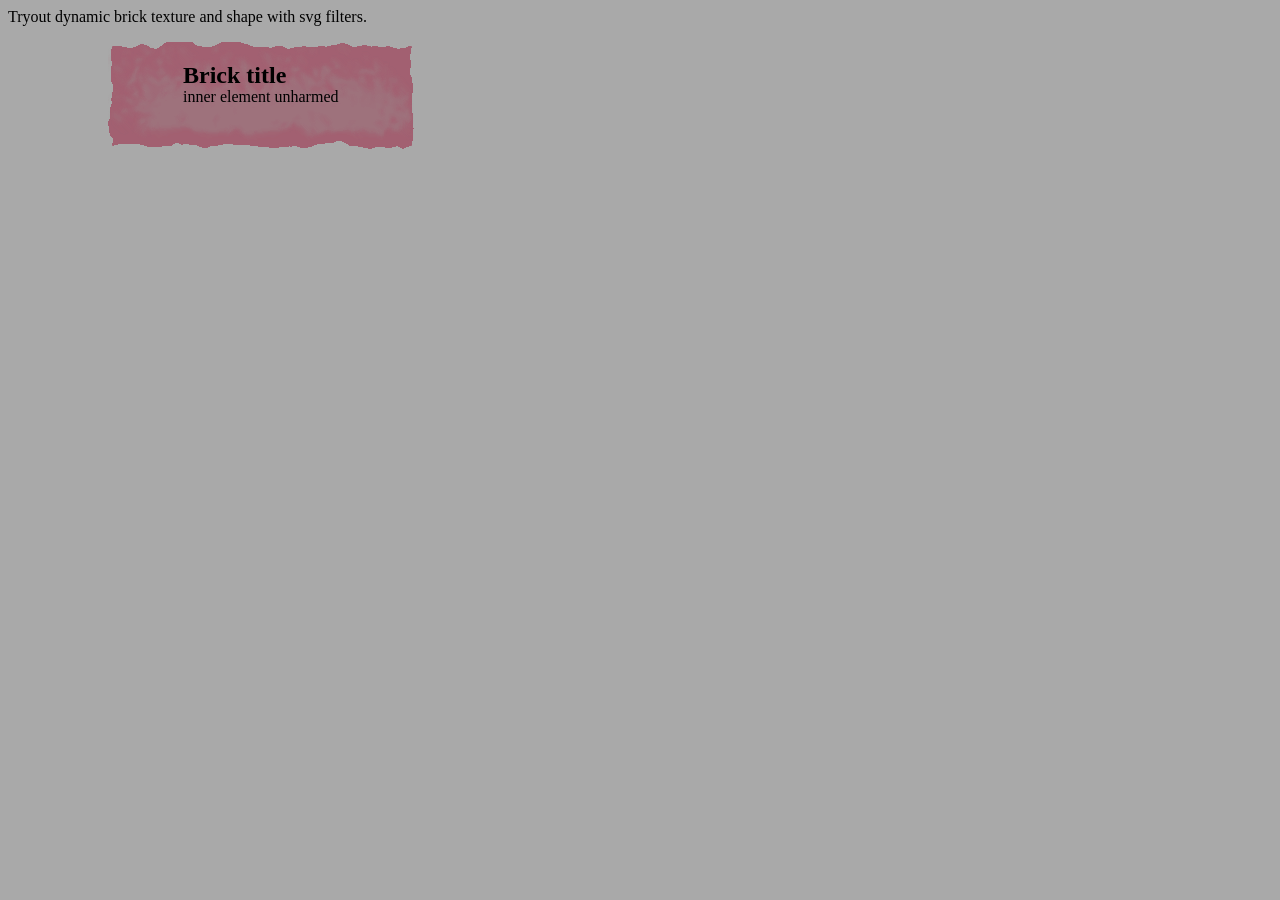
<file: testfilters.html>
<html lang="de">
<head>
  <meta charset="UTF-8">
  <title>Stammtisch First!</title>
  <link rel="stylesheet" href="testfilters.css">
  <link rel="icon" type="image/x-icon" href="favicon.ico">
</head>
<body>

<div id="foglayer_01" class="fog">
  <div class="image01"></div>
  <div class="image02"></div>
</div>
<div id="foglayer_02" class="fog">
  <div class="image01"></div>
  <div class="image02"></div>
</div>
<div id="foglayer_03" class="fog">
  <div class="image01"></div>
  <div class="image02"></div>
</div>

<p>
Tryout dynamic brick texture and shape with svg filters.
</p>

<svg id="svgfilters" height="0" style="width: 0; height: 0; visibility: hidden; position: absolute;" width="0" height="0" xmlns="http://www.w3.org/2000/svg" version="1.1">
  <defs>
    <filter id="wiggle-brickshape">
      <feturbulence basefrequency="0.02" id="turbulence-3" numoctaves="3" result="noise" seed="5"></feturbulence>
      <fedisplacementmap in2="noise" in="SourceGraphic" scale="15"></fedisplacementmap>
    </filter>
    <filter id="wiggle-brick">
      <feturbulence basefrequency="0.1" id="turbulence-3" numoctaves="2" result="noise" seed="125"></feturbulence>
      <fedisplacementmap in2="noise" in="SourceGraphic" scale="100"></fedisplacementmap>
    </filter>
  </defs>
</svg>

<div class="brick-wrapper">
<div class="brick-shape"><div class="brick-detail"></div></div>
<div class="brick-content">
<h2> Brick title </h2>
<p> inner element unharmed </p>
</div>
</div>
</file>
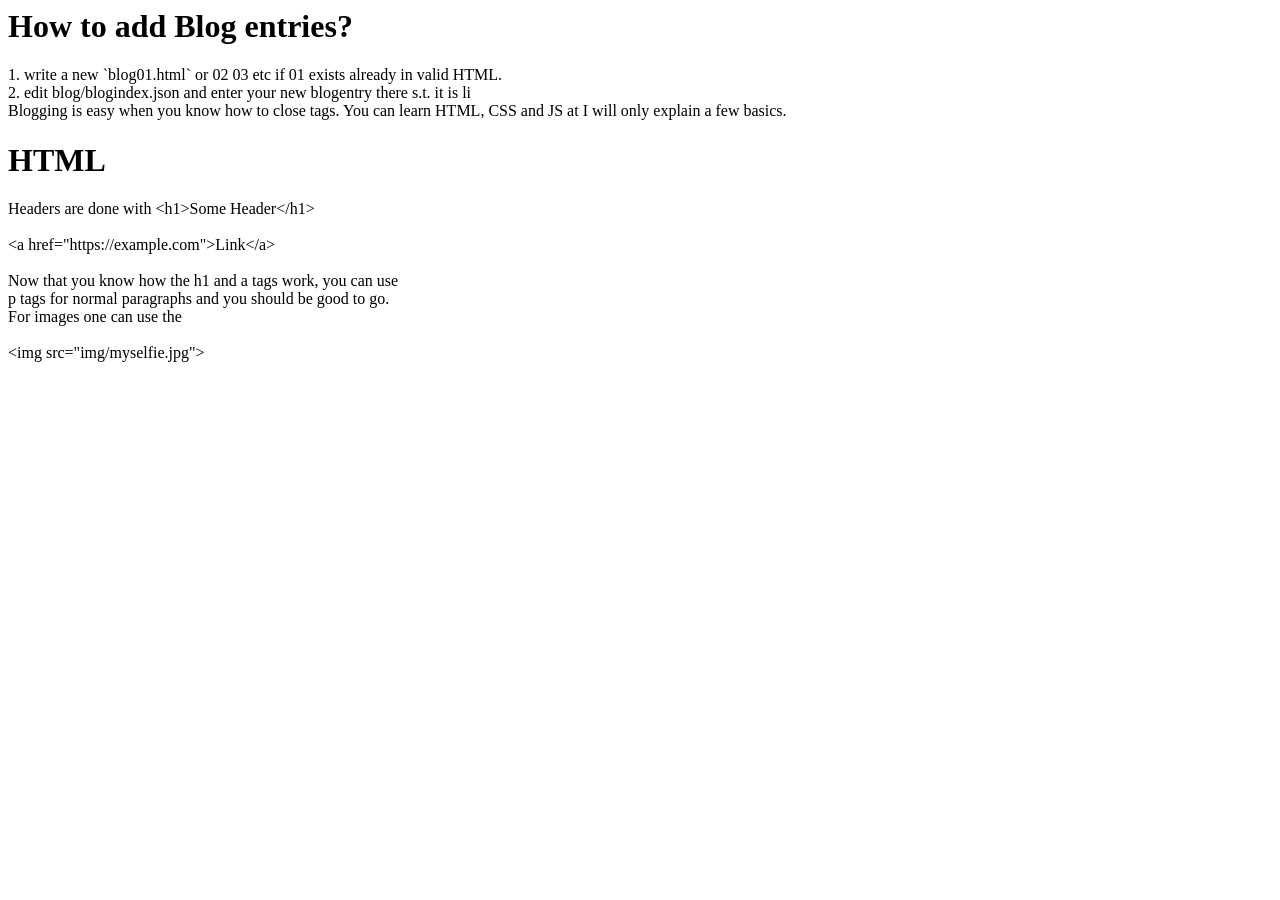
<file: blog/blog01.html>
<html><body>

<h1> How to add Blog entries? </h1>

1. write a new `blog01.html` or 02 03 etc if 01 exists already in valid HTML.
<br/>
2. edit blog/blogindex.json and enter your new blogentry there s.t. it is li

<br/>
Blogging is easy when you know how to close tags.
You can learn HTML, CSS and JS at <a href="https://w3schools.com"></a>
I will only explain a few basics.
<h1>HTML</h1>
<p style="width: 400px;">
Headers are done with 
&lt;h1&gt;Some Header&lt;/h1&gt;


<br/>
<br/>
&lt;a href="https://example.com"&gt;Link&lt;/a&gt;
<br/>
<br/>
Now that you know how the h1 and a tags work, you can use p tags for normal paragraphs 
and you should be good to go. For images one can use the
<br/>
<br/>
&lt;img src="img/myselfie.jpg"&gt;
</p>
</body></html>
</file>
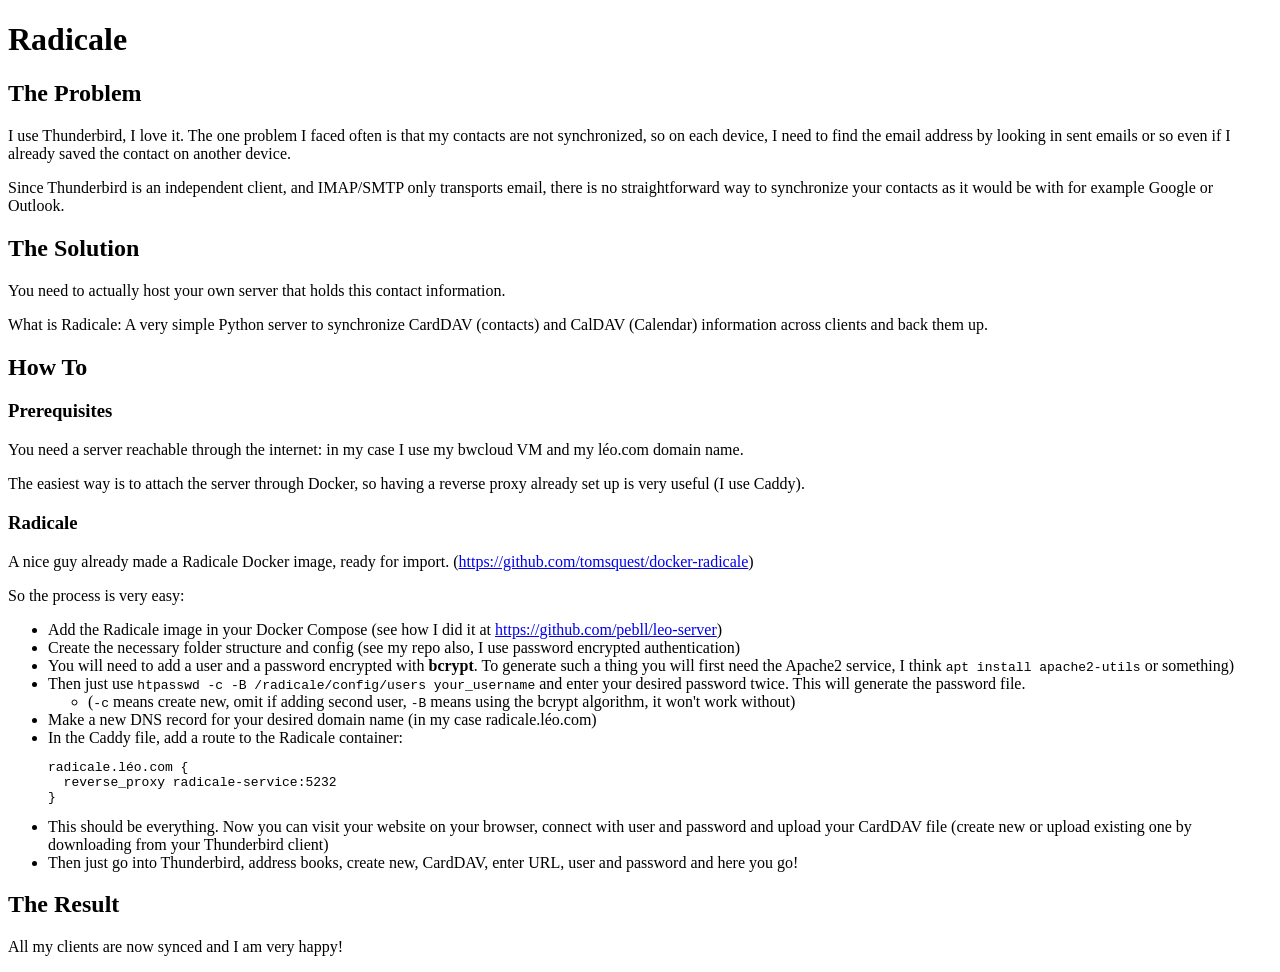
<file: blog/blog02_radicale.html>
<!DOCTYPE html>
<html lang="en">
<head>
    <meta charset="UTF-8">
    <meta name="viewport" content="width=device-width, initial-scale=1.0">
    <title>Radicale Setup Guide</title>
</head>
<body>
    <h1>Radicale</h1>
    
    <h2>The Problem</h2>
    <p>I use Thunderbird, I love it. The one problem I faced often is that my contacts are not synchronized, so on each device, I need to find the email address by looking in sent emails or so even if I already saved the contact on another device.</p>
    <p>Since Thunderbird is an independent client, and IMAP/SMTP only transports email, there is no straightforward way to synchronize your contacts as it would be with for example Google or Outlook.</p>
    
    <h2>The Solution</h2>
    <p>You need to actually host your own server that holds this contact information.</p>
    <p>What is Radicale: A very simple Python server to synchronize CardDAV (contacts) and CalDAV (Calendar) information across clients and back them up.</p>
    
    <h2>How To</h2>
    
    <h3>Prerequisites</h3>
    <p>You need a server reachable through the internet: in my case I use my bwcloud VM and my léo.com domain name.</p>
    <p>The easiest way is to attach the server through Docker, so having a reverse proxy already set up is very useful (I use Caddy).</p>
    
    <h3>Radicale</h3>
    <p>A nice guy already made a Radicale Docker image, ready for import. (<a href="https://github.com/tomsquest/docker-radicale">https://github.com/tomsquest/docker-radicale</a>)</p>
    <p>So the process is very easy:</p>
    <ul>
        <li>Add the Radicale image in your Docker Compose (see how I did it at <a href="https://github.com/pebll/leo-server">https://github.com/pebll/leo-server</a>)</li>
        <li>Create the necessary folder structure and config (see my repo also, I use password encrypted authentication)</li>
        <li>You will need to add a user and a password encrypted with <strong>bcrypt</strong>. To generate such a thing you will first need the Apache2 service, I think <code>apt install apache2-utils</code> or something)</li>
        <li>Then just use <code>htpasswd -c -B /radicale/config/users your_username</code> and enter your desired password twice. This will generate the password file.
            <ul>
                <li>(<code>-c</code> means create new, omit if adding second user, <code>-B</code> means using the bcrypt algorithm, it won't work without)</li>
            </ul>
        </li>
        <li>Make a new DNS record for your desired domain name (in my case radicale.léo.com)</li>
        <li>In the Caddy file, add a route to the Radicale container:
            <pre><code>radicale.léo.com {
  reverse_proxy radicale-service:5232
}</code></pre>
        </li>
        <li>This should be everything. Now you can visit your website on your browser, connect with user and password and upload your CardDAV file (create new or upload existing one by downloading from your Thunderbird client)</li>
        <li>Then just go into Thunderbird, address books, create new, CardDAV, enter URL, user and password and here you go!</li>
    </ul>
    
    <h2>The Result</h2>
    <p>All my clients are now synced and I am very happy!</p>
</body>
</html>
</file>
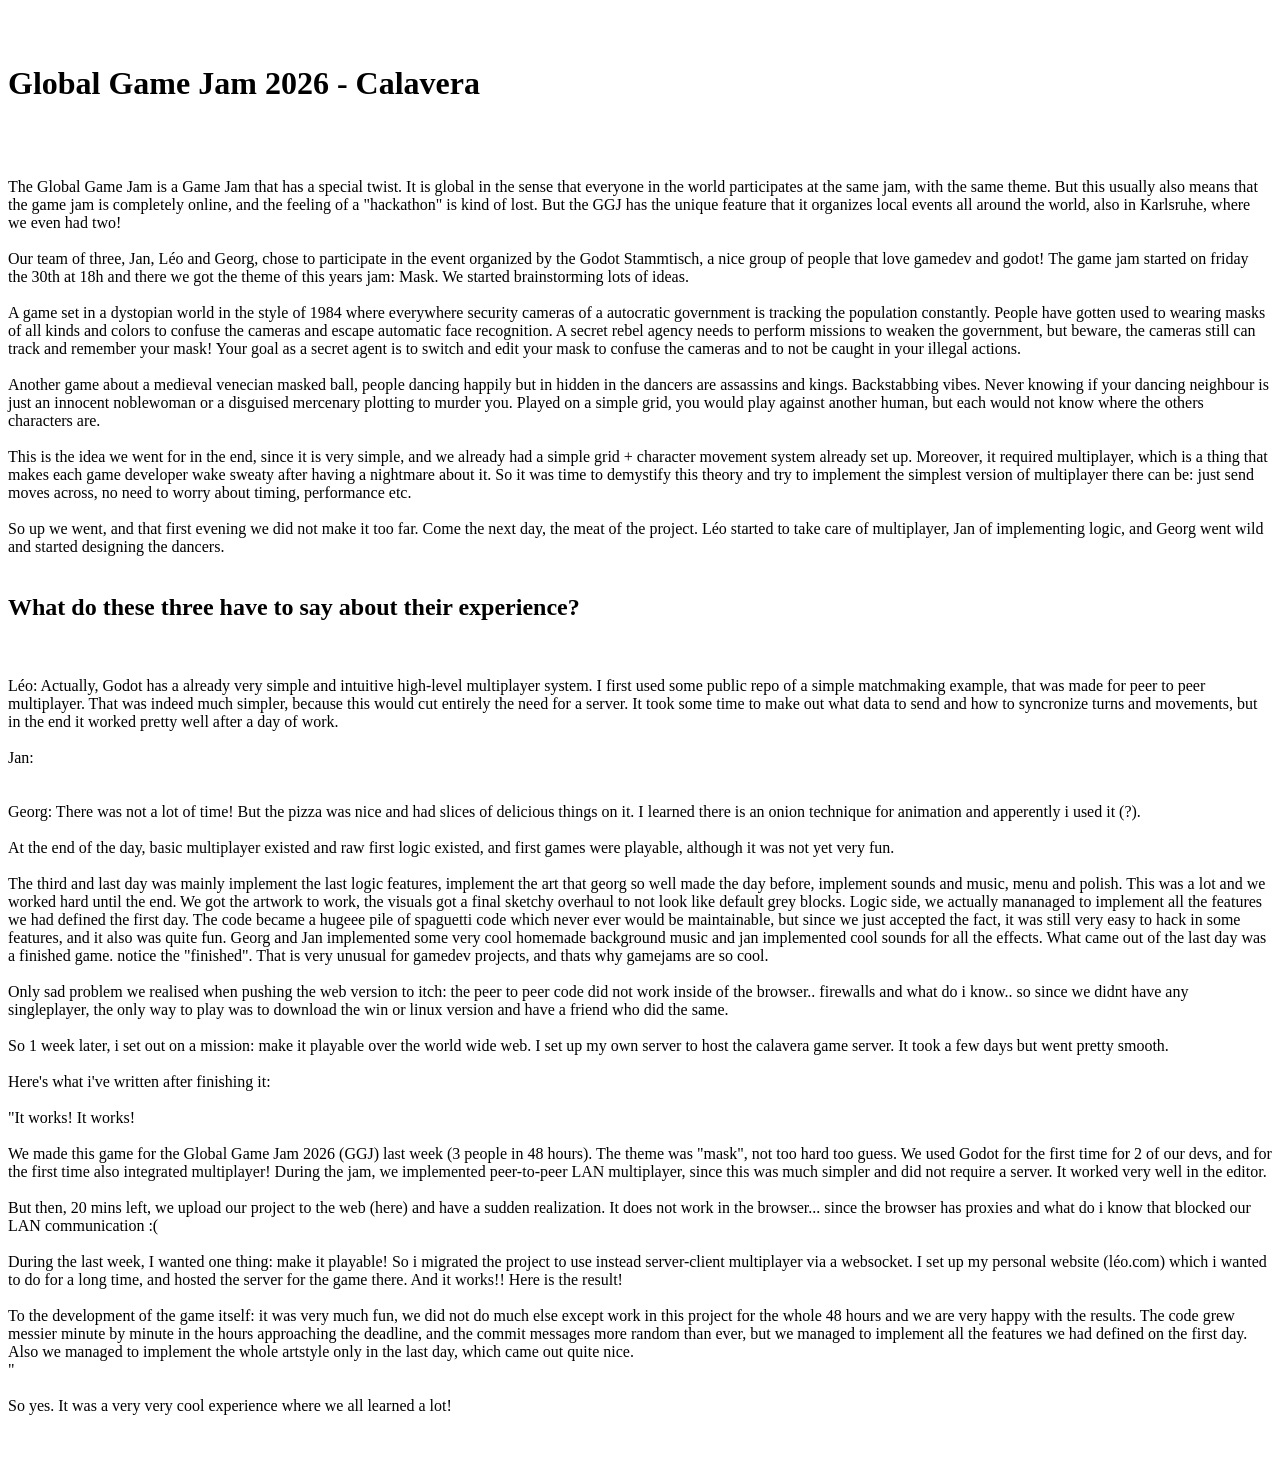
<file: blog/blog03_calavera.html>
<html><body><br>
<br>
<h1> Global Game Jam 2026 - Calavera </h1><br>
<br>
<br>
The Global Game Jam is a Game Jam that has a special twist. It is global in the sense that everyone in the world participates at the same jam, with the same theme. But this usually also means that the game jam is completely online, and the feeling of a "hackathon" is kind of lost. But the GGJ has the unique feature that it organizes local events all around the world, also in Karlsruhe, where we even had two!<br>
<br>
Our team of three, Jan, Léo and Georg, chose to participate in the event organized by the Godot Stammtisch, a nice group of people that love gamedev and godot! The game jam started on friday the 30th at 18h and there we got the theme of this years jam: Mask. We started brainstorming lots of ideas. <br>
<br>
A game set in a dystopian world in the style of 1984 where everywhere security cameras of a autocratic government is tracking the population constantly. People have gotten used to wearing masks of all kinds and colors to confuse the cameras and escape automatic face recognition. A secret rebel agency needs to perform missions to weaken the government, but beware, the cameras still can track and remember your mask! Your goal as a secret agent is to switch and edit your mask to confuse the cameras and to not be caught in your illegal actions.<br>
<br>
Another game about a medieval venecian masked ball, people dancing happily but in hidden in the dancers are assassins and kings. Backstabbing vibes. Never knowing if your dancing neighbour is just an innocent noblewoman or a disguised mercenary plotting to murder you. Played on a simple grid, you would play against another human, but each would not know where the others characters are. <br>
<br>
This is the idea we went for in the end, since it is very simple, and we already had a simple grid + character movement system already set up. Moreover, it required multiplayer, which is a thing that makes each game developer wake sweaty after having a nightmare about it. So it was time to demystify this theory and try to implement the simplest version of multiplayer there can be: just send moves across, no need to worry about timing, performance etc. <br>
<br>
So up we went, and that first evening we did not make it too far. Come the next day, the meat of the project. Léo started to take care of multiplayer, Jan of implementing logic, and Georg went wild and started designing the dancers. <br>
<br>
<h2>What do these three have to say about their experience?</h2><br>
<br>
Léo: Actually, Godot has a already very simple and intuitive high-level multiplayer system. I first used some public repo of a simple matchmaking example, that was made for peer to peer multiplayer. That was indeed much simpler, because this would cut entirely the need for a server. It took some time to make out what data to send and how to syncronize turns and movements, but in the end it worked pretty well after a day of work. <br>
<br>
Jan: <br>
<br>
<br>
Georg: There was not a lot of time! But the pizza was nice and had slices of delicious things on it. I learned there is an onion technique for animation and apperently i used it (?). <br>
<br>
At the end of the day, basic multiplayer existed and raw first logic existed, and first games were playable, although it was not yet very fun. <br>
<br>
The third and last day was mainly implement the last logic features, implement the art that georg so well made the day before, implement sounds and music, menu and polish. This was a lot and we worked hard until the end. We got the artwork to work, the visuals got a final sketchy overhaul to not look like default grey blocks. Logic side, we actually mananaged to implement all the features we had defined the first day. The code became a hugeee pile of spaguetti code which never ever would be maintainable, but since we just accepted the fact, it was still very easy to hack in some features, and it also was quite fun. Georg and Jan implemented some very cool homemade background music and jan implemented cool sounds for all the effects. What came out of the last day was a finished game. notice the "finished". That is very unusual for gamedev projects, and thats why gamejams are so cool. <br>
<br>
Only sad problem we realised when pushing the web version to itch: the peer to peer code did not work inside of the browser.. firewalls and what do i know.. so since we didnt have any singleplayer, the only way to play was to download the win or linux version and have a friend who did the same.<br>
<br>
So 1 week later, i set out on a mission: make it playable over the world wide web. I set up my own server to host the calavera game server. It took a few days but went pretty smooth.<br>
<br>
Here's what i've written after finishing it:<br>
<br>
"It works! It works!<br>
<br>
We made this game for the Global Game Jam 2026 (GGJ) last week (3 people in 48 hours). The theme was "mask", not too hard too guess. We used Godot for the first time for 2 of our devs, and for the first time also integrated multiplayer! During the jam, we implemented peer-to-peer LAN multiplayer, since this was much simpler and did not require a server. It worked very well in the editor. <br>
<br>
But then, 20 mins left, we upload our project to the web (here) and have a sudden realization. It does not work in the browser... since the browser has proxies and what do i know that blocked our LAN communication :(<br>
<br>
During the last week, I wanted one thing: make it playable! So i migrated the project to use instead server-client multiplayer via a websocket. I set up my personal website (léo.com) which i wanted to do for a long time, and hosted the server for the game there. And it works!! Here is the result!<br>
<br>
To the development of the game itself: it was very much fun, we did not do much else except work in this project for the whole 48 hours and we are very happy with the results. The code grew messier minute by minute in the hours approaching the deadline, and the commit messages more random than ever, but we managed to implement all the features we had defined on the first day. Also we managed to implement the whole artstyle only in the last day, which came out quite nice.<br>
"<br>
<br>
So yes. It was a very very cool experience where we all learned a lot!<br>
<br>
</body></html><br>
</file>
<file: testfilters.css>
body {
	background: darkgrey;
}
.brick-wrapper{
	width: 300px;
	height: 100px;
	left: 100px;
	position: relative;
	transition: all 0.3s ease-in-out;
}

.brick-shape {
	position: absolute;
	background: #aa4a66;
	filter: url(#wiggle-brickshape) brightness(120%) saturate(60%);
	border-radius: 1px;
	width: inherit;
	height: inherit;
	transition: inherit ;
	clip-path: polygon(0% 0%, 0% 0%, 120% 0%, 120% 0%, 120% 120%, 0% 120%);
	

}

.brick-wrapper:hover{
	transform: translateY(20px) scale(120%);

}

.brick-wrapper:hover .brick-shape{
	clip-path: polygon(0% 20%, 30% 0%, 70% 0%, 100% 20%, 200% 100%, 0% 200%);
	height: 110%;
	box-shadow: 0px 40px 10px #000a;
}	 
.brick-detail {
	position: absolute;
	background: #aa4a66;
	filter: url(#wiggle-brick) blur(2px) brightness(120%) saturate(60%);
	border-radius: 10px;
	width: 90%;
	height: 70%;
	margin: 10px 0 ;

}
.brick-content {
	position: absolute;
	width: 70%;
	height: 0.2%;
	margin: 0%;
	padding-left: 25%;
	transform: inherit;
}
.brick-content p{
	position: absolute;
	top: 30px;
	
}
</file>
